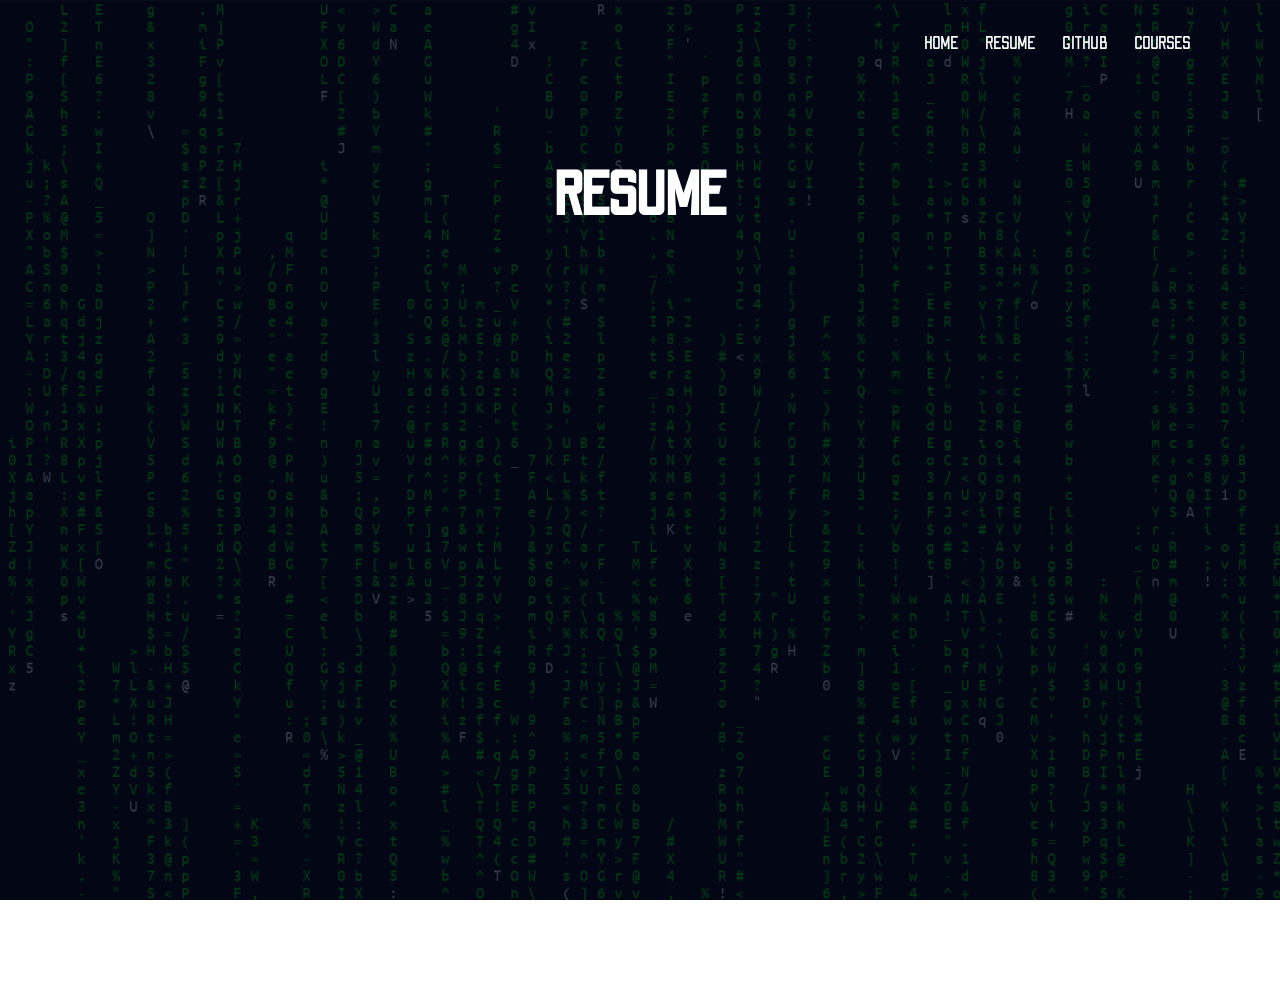
<file: about.html>
<!DOCTYPE html>
<html lang="en">
<head>
    <meta name="viewport" content="with=device-width, initial-scale=1.0">
    <title>Ali Al-Timimy</title>
    <link rel="stylesheet" href="style.css"> 
    <link rel="preconnect" href="https://fonts.gstatic.com">
<link href="https://fonts.googleapis.com/css2?family=Odibee+Sans&display=swap" rel="stylesheet">
</head>
<body>
    <section class="header">
        <nav>
<!--             <a href="about.html"><img src="images/logo.png"> </a>
 -->            <div class="nav-links">
                <ul>
                <li><a href="index.html">HOME</a></li>
                <li><a href="/pdf/Software_Engineering_Resume.pdf">RESUME</a></li>
                <li><a href="https://github.com/alialtimimy">GITHUB</a></li>
                <li><a href="courses.html">COURSES</a></li>
            </ul> 
            </div>
        <div class="text-box">
            <h1>RESUME</h1>
        </div>
        </nav>
    </section>
    
</body>
</html>
</file>
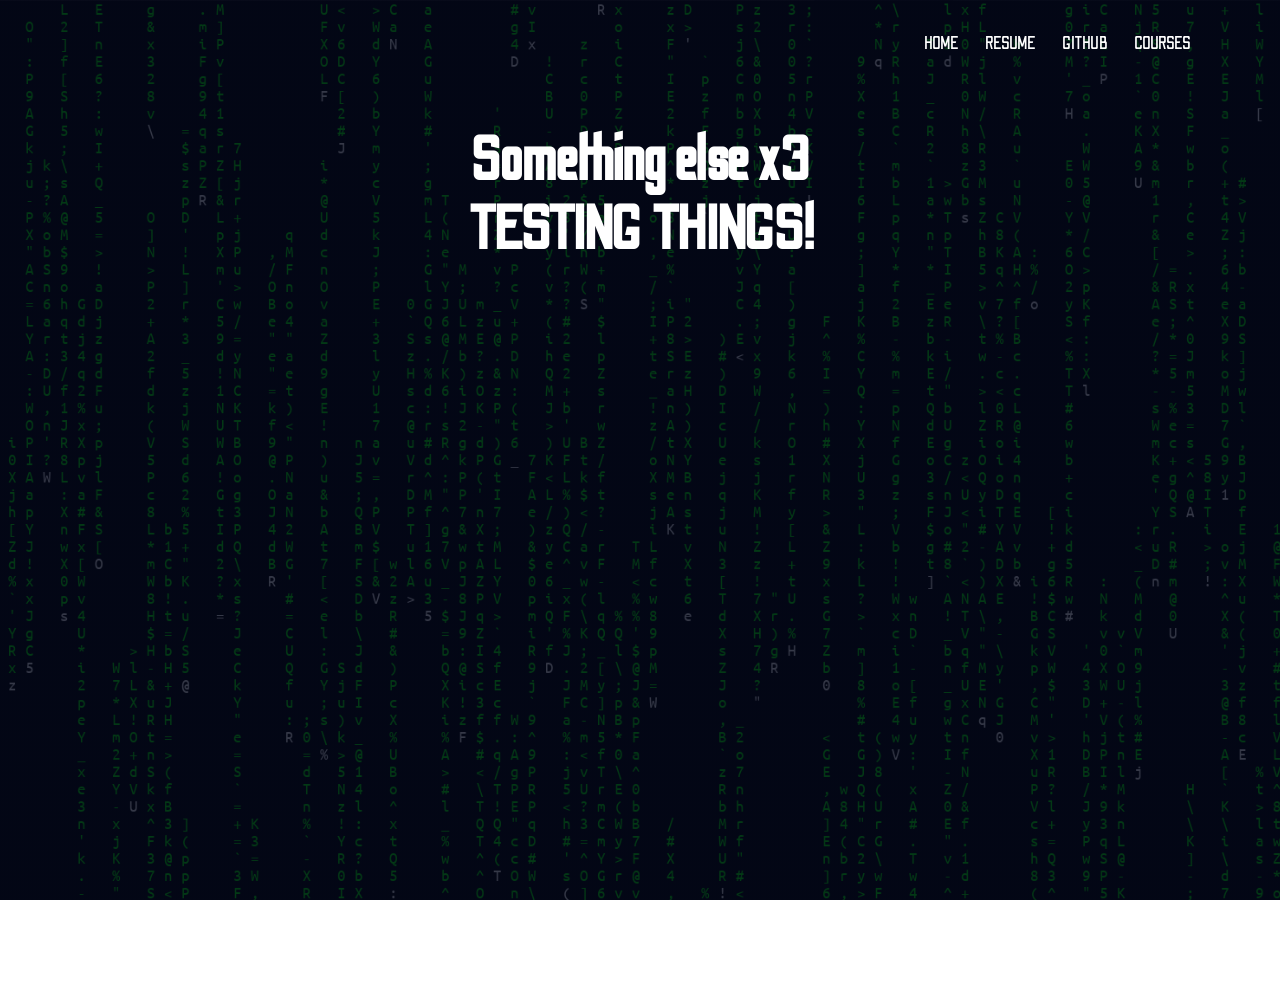
<file: courses.html>
<!DOCTYPE html>
<html lang="en">
<head>
    <meta name="viewport" content="with=device-width, initial-scale=1.0">
    <title>Ali Al-Timimy</title>
    <link rel="stylesheet" href="style.css"> 
    <link rel="preconnect" href="https://fonts.gstatic.com">
<link href="https://fonts.googleapis.com/css2?family=Odibee+Sans&display=swap" rel="stylesheet">
</head>
<body>
    <section class="header">
        <nav>
<!--             <a href="courses.html"><img src="images/logo.png"> </a>
 -->            <div class="nav-links">
                <ul>
                <li><a href="index.html">HOME</a></li>
                <li><a href="/pdf/Software_Engineering_Resume.pdf">RESUME</a></li>
                <li><a href="https://github.com/alialtimimy">GITHUB</a></li>
                <li><a href="courses.html">COURSES</a></li>
            </ul> 
            </div>
        <div class="text-box">
            <h1>Something else x3</h1>
            <h1>TESTING THINGS!</h1>
        </div>
        </nav>
    </section>
    
</body>
</html>
</file>
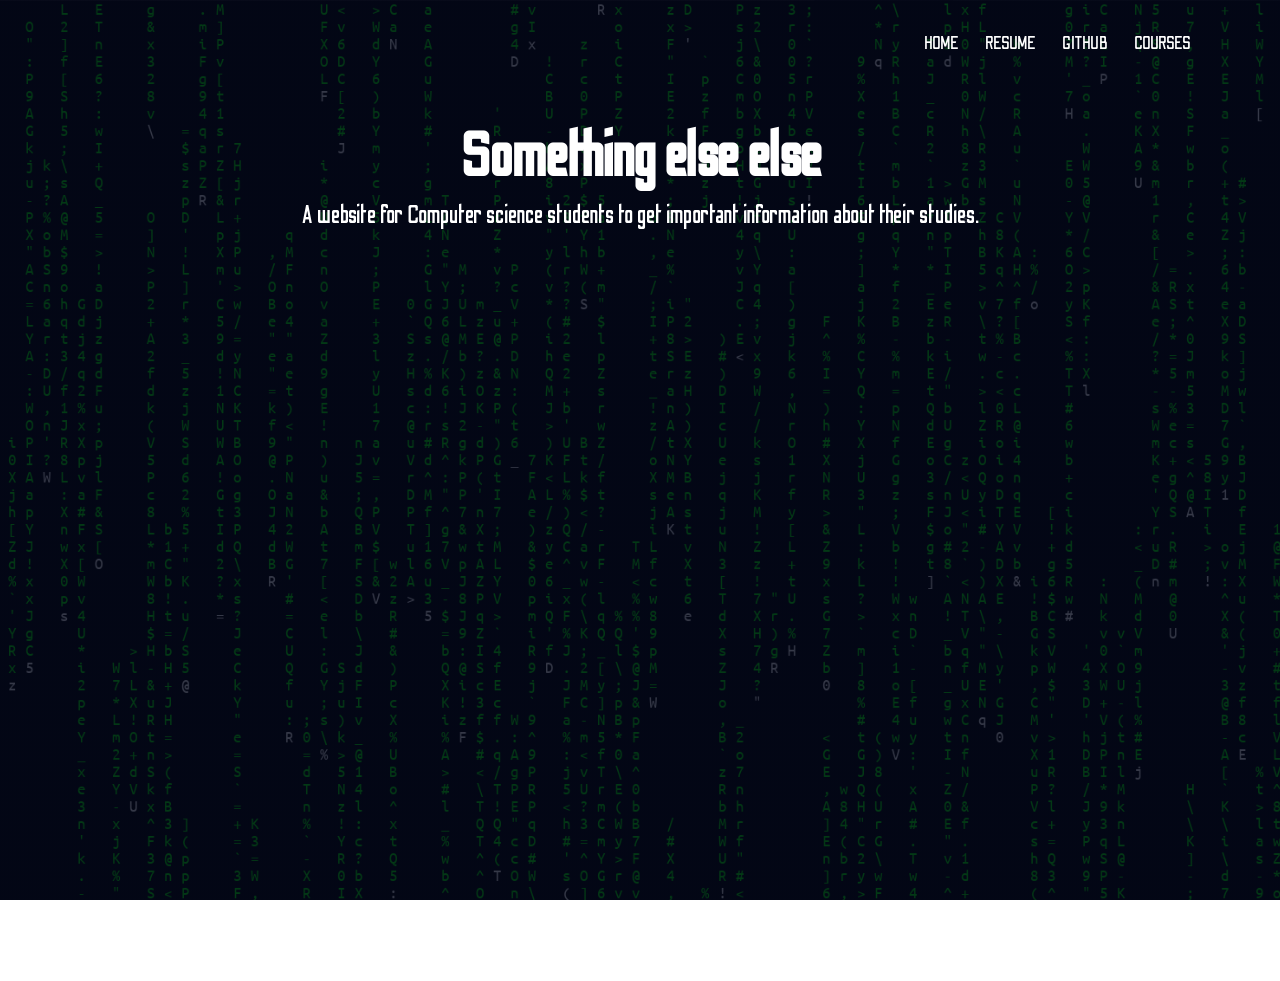
<file: schedule.html>
<!DOCTYPE html>
<html lang="en">
<head>
    <meta name="viewport" content="with=device-width, initial-scale=1.0">
    <title>Ali Al-Timimy</title>
    <link rel="stylesheet" href="style.css"> 
    <link rel="preconnect" href="https://fonts.gstatic.com">
<link href="https://fonts.googleapis.com/css2?family=Odibee+Sans&display=swap" rel="stylesheet">
</head>
<body>
    <section class="header">
        <nav>
<!--             <a href="schedule.html"><img src="images/logo.png"> </a>
 -->            <div class="nav-links">
                <ul>
                <li><a href="index.html">HOME</a></li>
                <li><a href="/pdf/Software_Engineering_Resume.pdf">RESUME</a></li>
                <li><a href="https://github.com/alialtimimy">GITHUB</a></li>
                <li><a href="courses.html">COURSES</a></li>
            </ul> 
            </div>
        <div class="text-box">
            <h1>Something else else</h1>
            <p>A website for Computer science students to get important information about their studies.</p>
        </div>
        </nav>
    </section>   

</body>
</html>
</file>
<file: style.css>
*{
    margin: 0;
    padding: 0;
    font-family: 'Odibee Sans', cursive;
}

/* h1{
      color: #efefef;
        font-size: 5vw;
        text-align: center;
        margin-right: 150px;
}
*/

.header{
     min-height: 100vh;
     width: 100%;
     background-image: linear-gradient(rgba(4,9,30,0.7),rgba(4,9,30,0.7)),url(images/matrix.png);
     background-position: center;
     background-size: cover;
     background-attachment: fixed;
     position: relative;
}
nav{
    display: flex;
    padding: 2% 6%;
    justify-content: space-between;
    align-items: center; 

}
nav img{
    width: 100px;
    position: relative;
    top: -420px;
    left: -80px;

}

.nav-links{
    flex: 1;
    text-align: right;
}
.nav-links ul li{
    list-style: none;
    display: inline-block;
    padding: 8px 12px;
    padding-bottom: 900px;
    position: relative;
}

.nav-links ul li a{
    color: #fff;
    text-decoration: none;
    font-size: 18px;

}

.nav-links ul li::after{
    content: '';
    width: 0%;
    height: 2px;
    background: rgba(11, 188, 233, 0.486);
    display: block;
    margin: auto;
    transition: 0.5s; 

}

.nav-links ul li:hover::after{
    width: 100%;
}

.text-box{
    width: 90%;
    color: #fff;
    position: absolute;
    top: 20%;
    left: 50%;
    transform: translate(-50%, -50%);
    text-align: center;
    
}

.text-box h1{
    font-size: 62px;
}
.circular-image {
    border-radius: 50%;
    position: relative;
    left: 80px;
    bottom: 300px;

  }
  
.text-box p{
    margin: 10px 0 40px;
    font-size: 25px;
    color: #fff;
}

.hero-btn{
    display: inline-block;
    text-decoration: none;
    color: #fff;
    border: 1px solid #fff;
    padding: 12px 34px;
    font-size: 18px;
    background: transparent;
    position: relative;
    cursor: pointer;
}
.hero-btn:hover{

    border: 1px solid rgba(11, 188, 233, 0.486);
    transition: 1s;

}
</file>
